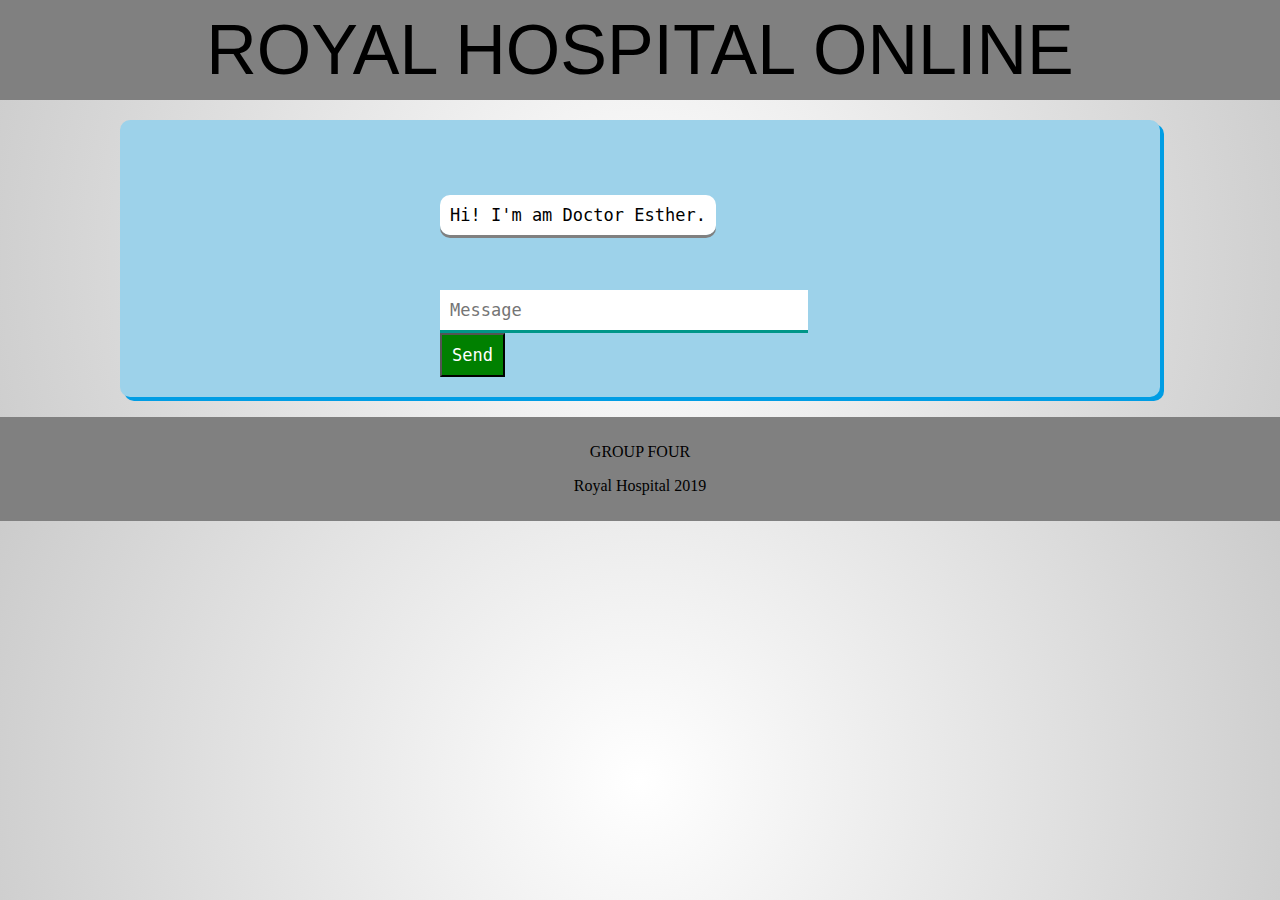
<file: templates/botdoctor.html>
<!DOCTYPE html>
<html>
  <head>
      <meta name="viewport" content="width=device-width, initial-scale=1.0">
    <link rel="stylesheet" type="text/css" href="/static/style.css">
    <script src="https://ajax.googleapis.com/ajax/libs/jquery/3.2.1/jquery.min.js"></script>
  </head>
  <body>
    
<!--header-->

        <div class="header">
         ROYAL HOSPITAL ONLINE DIAGNOSIS
         <li class="nav-item active"><a href="/">Home</a></li>
        </div>

<div class="thebot"> 

      <div id="chatbox">
        <p class="botText"><span>Hi! I'm am Doctor Esther.</span></p>
      </div>
      <div id="userInput">
        <input id="textInput" type="text" name="msg" placeholder="Message">
        <input id="buttonInput" type="submit" value="Send">
      </div>
      <script>
        function getBotResponse() {
          var rawText = $("#textInput").val();
          var userHtml = '<p class="userText"><span>' + rawText + '</span></p>';
          $("#textInput").val("");
          $("#chatbox").append(userHtml);
          document.getElementById('userInput').scrollIntoView({block: 'start', behavior: 'smooth'});
          $.get("/get", { msg: rawText }).done(function(data) {
            var botHtml = '<p class="botText"><span>' + data + '</span></p>';
            $("#chatbox").append(botHtml);
            document.getElementById('userInput').scrollIntoView({block: 'start', behavior: 'smooth'});
          });
        }
        $("#textInput").keypress(function(e) {
            if(e.which == 13) {
                getBotResponse();
            }
        });
        $("#buttonInput").click(function() {
          getBotResponse();
        })
      </script>
</div>

    <!--footer-->
    <footer>
        <p>GROUP FOUR </p>
     <P>Royal Hospital 2019</P> 
      </footer>

  </body>
</html>
</file>
<file: static/style.css>
body{
    background: radial-gradient(circle, #fff, #ccc);
    margin: 0%;
    font-family: Garamond;
   
}

.header {
    overflow: hidden;
    padding: 10px;
    height: 80px;
    background-color: grey; 
    color: black; 
    text-align: center; 
    font-family: cursive, sans-serif;
    font-size: 70px;

}

.thebot{
  height: auto;
  width:1000px;
  background-color: #9DD2EA;
  margin: 20px auto;
  padding: 20px;  
  border-radius: 10px;
  box-shadow: 4px 4px 0px 0px #009de4; 
}

h1 {
    color: black;
    margin-bottom: 0;
    margin-top: 0;
    text-align: center;
    font-size: 40px;
}

h3 {
    color: black;
    font-size: 20px;
    margin-top: 3px;
    text-align: center;
}

/* chart areea */ 

#chatbox {
    margin-left: auto;
    margin-right: auto;
    width: 40%;
    height: 100%;
    margin-top: 60px;
}

#userInput {
    margin-left: auto;
    margin-right: auto;
    width: 40%;
    margin-top: 60px;
}

#textInput {
    width: 87%;
    border: none;
    padding: 10px;
    border-bottom: 3px solid #009688;
    font-family: monospace;
    font-size: 17px;
}

#buttonInput {
    padding: 3px;
    font-family: monospace;
    font-size: 17px;
    background-color: green;
  color: white;
  padding: 10px;
}

.userText {
    color: black;
    font-family: monospace;
    font-size: 17px;
    text-align: right;
    line-height: 30px;
}

.userText span {
    background-color: white;
    padding: 10px;
    border-radius: 10px; 
    box-shadow: 0px 3px grey;
}

.botText {
    color: black;
    font-family: monospace;
    font-size: 17px;
    text-align: left;
    line-height: 30px;
}

.botText span {
    background-color: white;
    padding: 10px;
    border-radius: 10px;
    box-shadow: 0px 3px grey;
}


/* footer */ 

footer {
    bottom:0;
    padding: 10px;
    background-color: grey; 
    color:black;
    text-align:center;
    
}

@media screen and (max-width: 800px){
    body{
        background: radial-gradient(circle, #fff, #ccc);
        margin: 0%;
        font-family: Garamond;
       
    }

    .header{
    overflow: hidden;
    padding: 5px;
    height: 40px;
    background-color: grey; 
    color: black; 
    text-align: center; 
    font-family: cursive, sans-serif;
    font-size: 20px;
    width: 100%;
  }

  .thebot{
    height: auto;
    width: auto;
    background-color: #9DD2EA;
    margin: 10px;
    padding: 10px;  
    border-radius: 5px;
    box-shadow: 4px 4px 0px 0px #009de4; 
  }
  
#chatbox {
    width: auto;
    margin-top: 40px;
}
  
h1 {
    color: black;
    text-align: center;
    font-size: 20px;
}

#userInput {
    margin-left: auto;
    margin-right: auto;
    width: auto;
    margin: 30px;
}

#textInput {
    width: auto;
    border: none;
    padding: 10px;
    border-bottom: 3px solid #009688;
    font-family: monospace;
    font-size: 15px;
}

#buttonInput {
    padding: 3px;
    font-family: monospace;
    font-size: 17px;
    background-color: green;
  color: white;
  padding: 10px;
}

.userText {
    color: black;
    font-family: monospace;
    font-size: 17px;
    text-align: right;
    line-height: 30px;
}

.userText span {
    background-color: rgb(128, 246, 158);
    padding: 10px;
    border-radius: 10px; 
    box-shadow: 0px 3px grey;

}

.botText {
    color: black;
    font-family: monospace;
    font-size: 17px;
    text-align: left;
    line-height: 30px;
    height: auto;
}

.botText span {
    background-color: white;
    padding: 10px;
    border-radius: 10px;
    box-shadow: 0px 3px grey;
    width: 70px;
}


/* footer */ 

.footer {
    bottom:0;
    width:auto;
    background-color: grey; 
    color:black;
    text-align:center;
    
}

}
</file>
